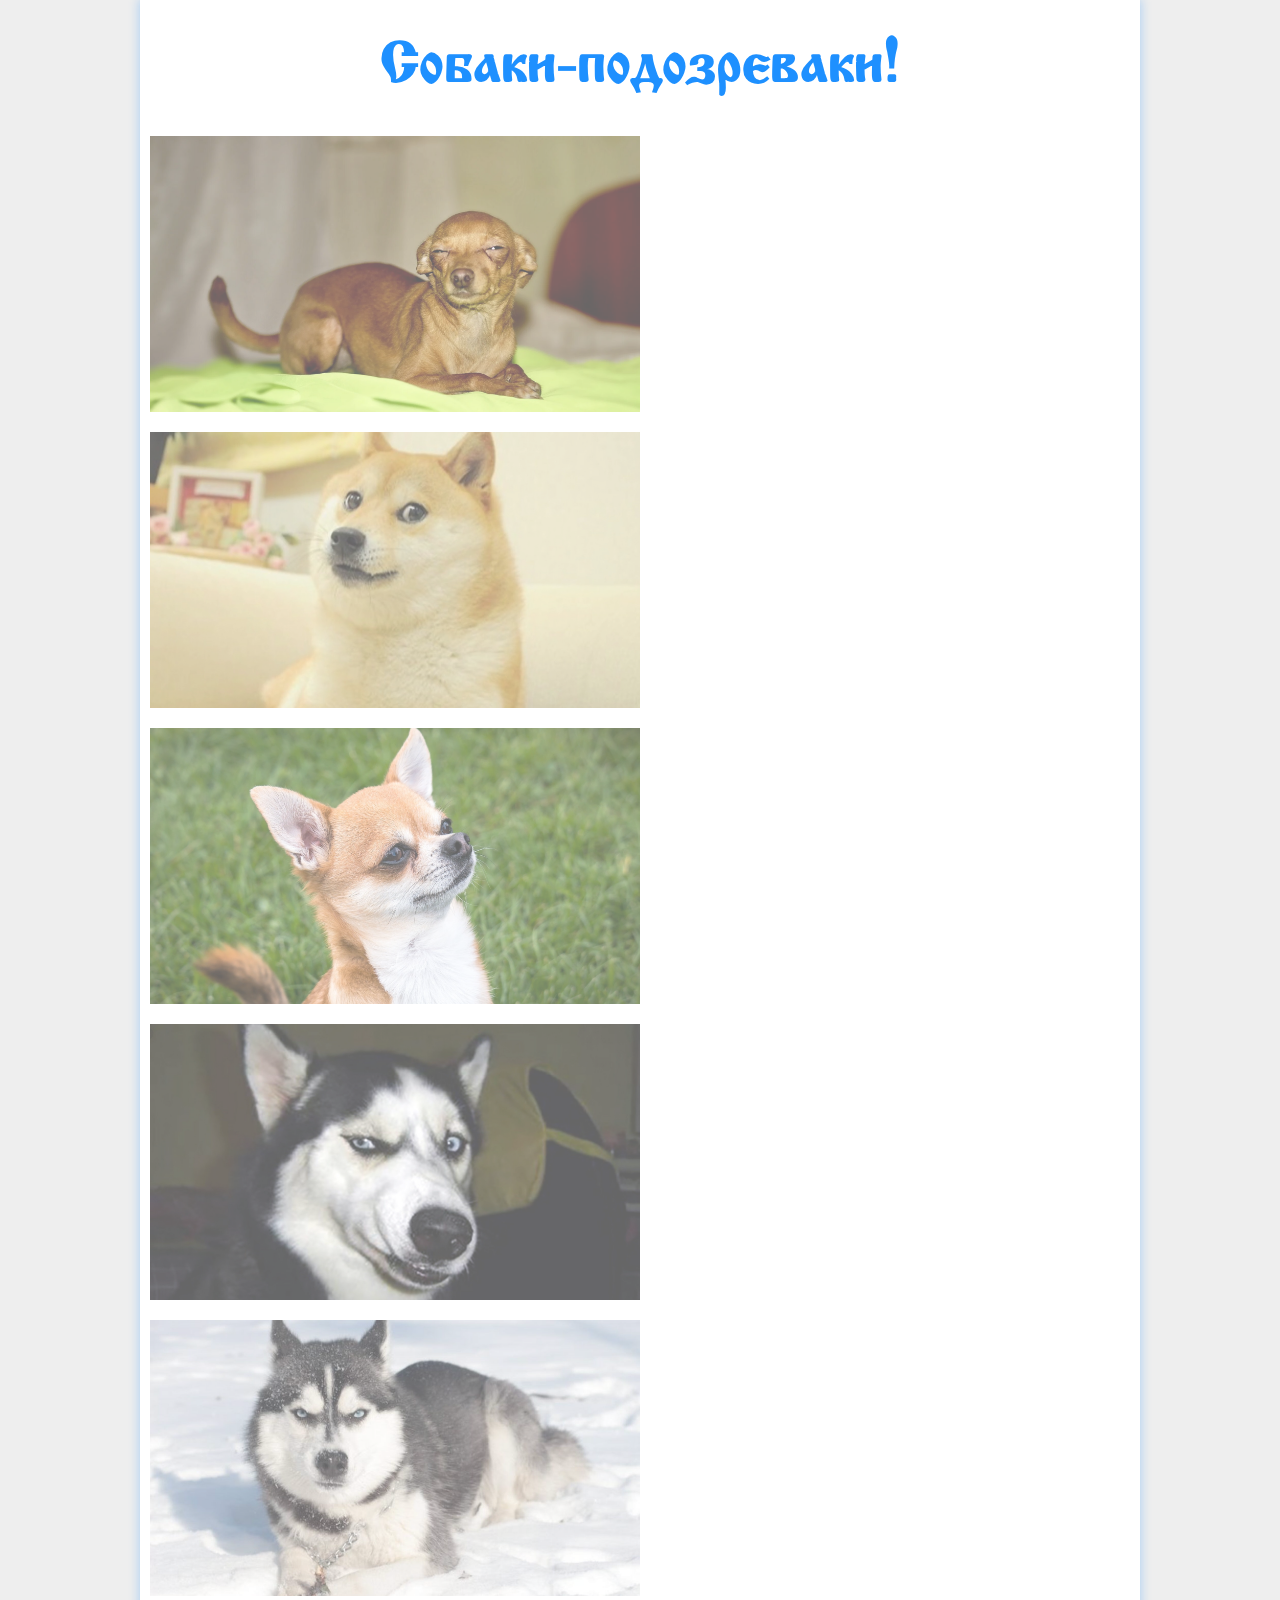
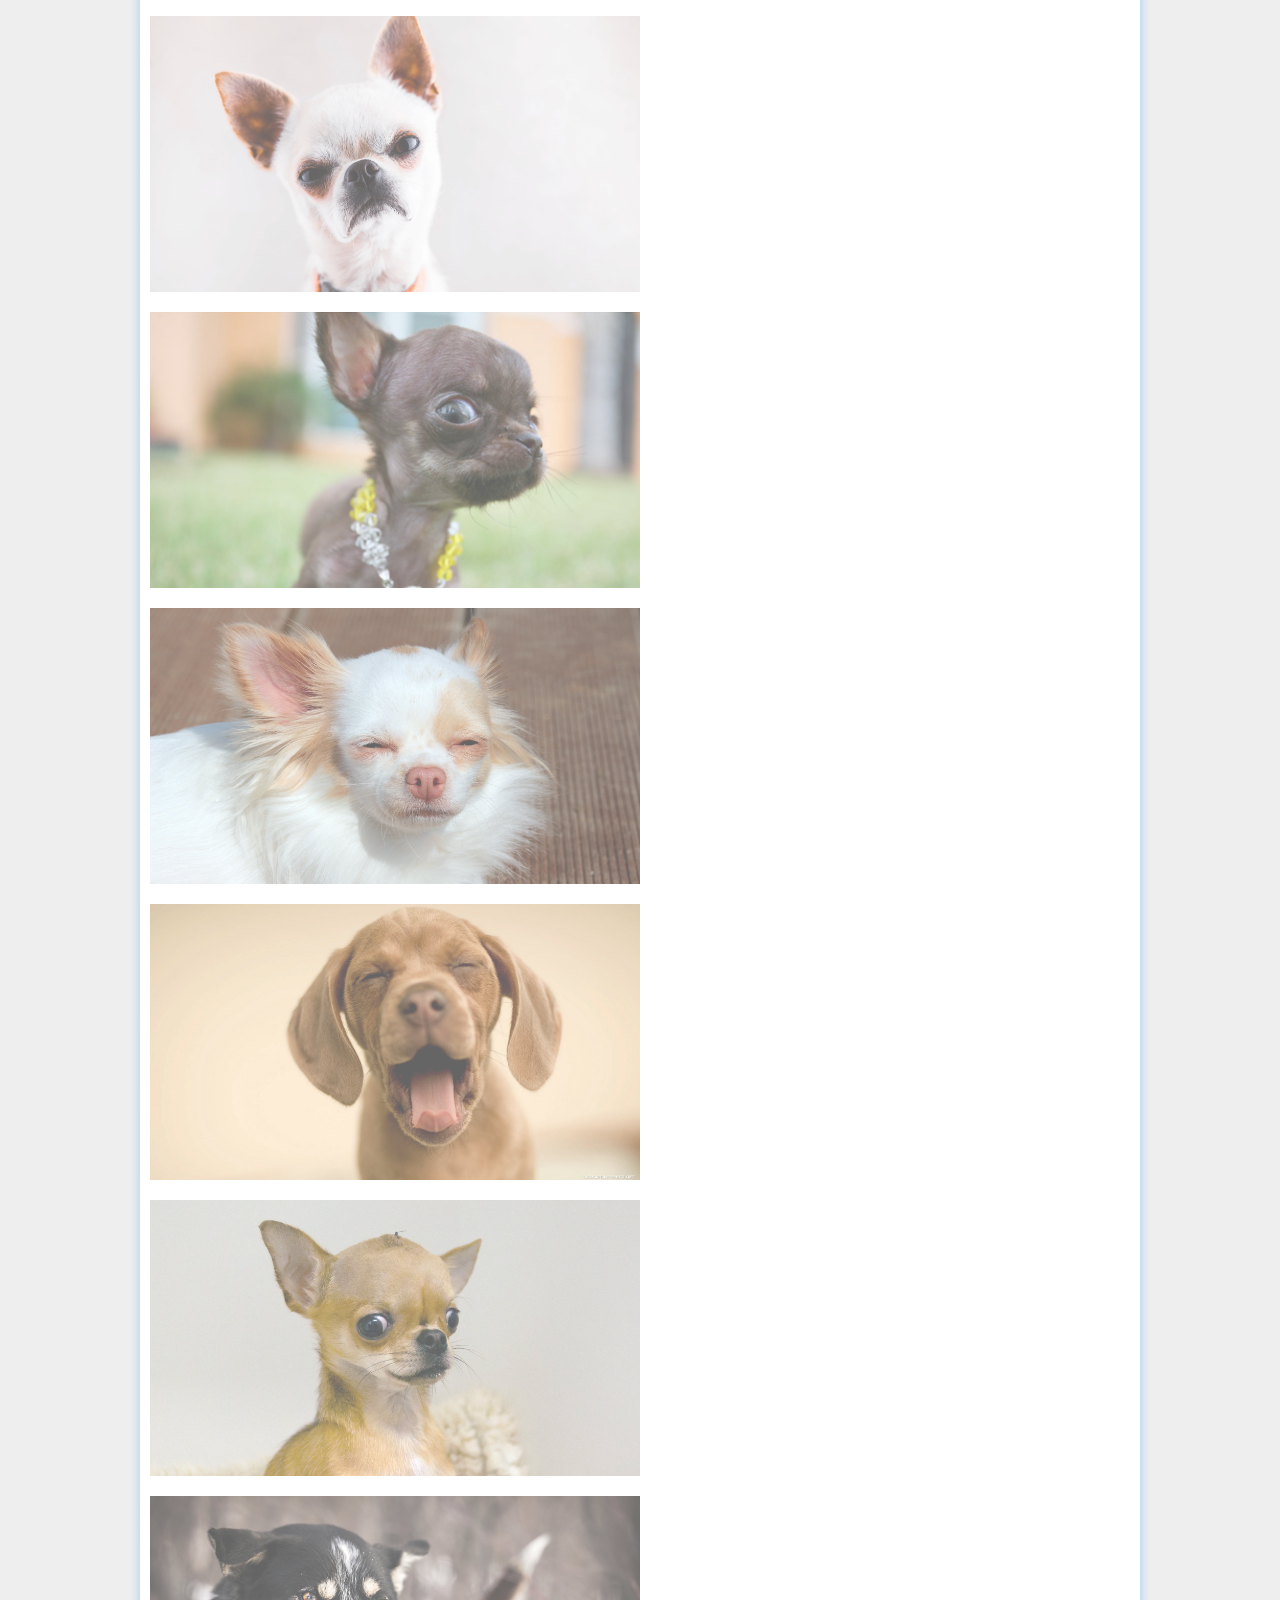
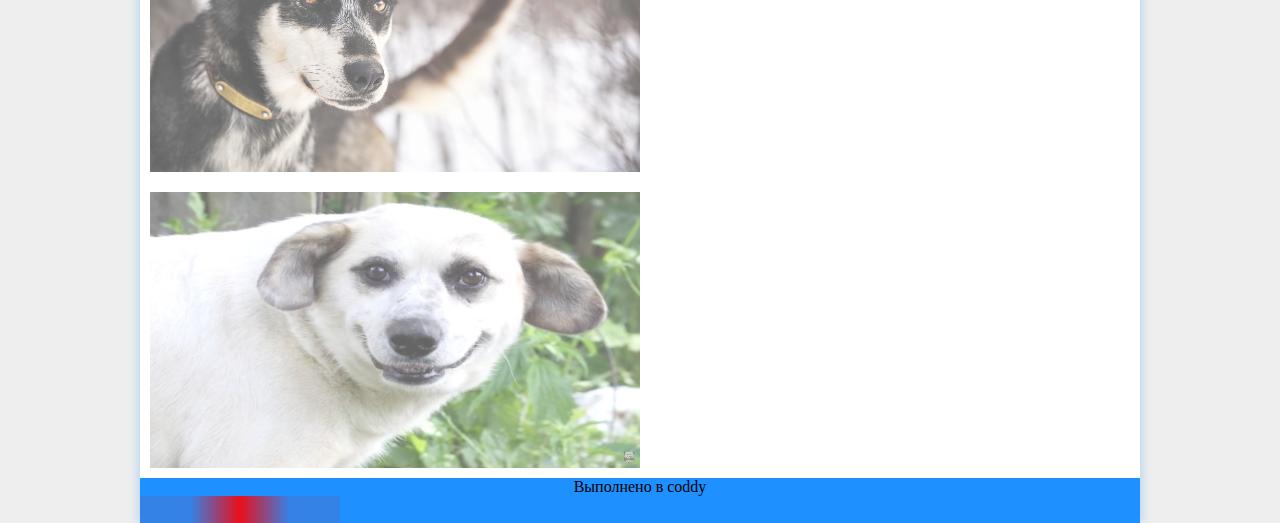
<file: Gallary/index.html>
<!DOCTYPE html>
<html lang="en">
<head>
	<meta charset="UTF-8">
	<meta name="viewport" content="width=device-width, initial-scale=1.0">
	<title>Галерея</title>
	<link rel="stylesheet" href="css/main.css">
</head>
<body>
	<main class="main">
		<h1 class="heading">Собаки-подозреваки!</h1>
		<a class="img_link" href="img/1.jpg" target="_blank"><div class="item" style="background-image:url(img/1.jpg)"></div></a>
		<a class="img_link" href="img/2.jpg" target="_blank"><div class="item" style="background-image:url(img/2.jpg)"></div></a>
		<a class="img_link" href="img/3.jpg" target="_blank"><div class="item" style="background-image:url(img/3.jpg)"></div></a>
		<a class="img_link" href="img/4.jpg" target="_blank"><div class="item" style="background-image:url(img/4.jpg)"></div></a>
		<a class="img_link" href="img/5.jpg" target="_blank"><div class="item" style="background-image:url(img/5.jpg)"></div></a>
		<a class="img_link" href="img/6.jpg" target="_blank"><div class="item" style="background-image:url(img/6.jpg)"></div></a>
		<a class="img_link" href="img/7.jpg" target="_blank"><div class="item" style="background-image:url(img/7.jpg)"></div></a>
		<a class="img_link" href="img/8.jpg" target="_blank"><div class="item" style="background-image:url(img/8.jpg)"></div></a>
		<a class="img_link" href="img/9.jpg" target="_blank"><div class="item" style="background-image:url(img/9.jpg)"></div></a>
		<a class="img_link" href="img/10.jpg" target="_blank"><div class="item" style="background-image:url(img/10.jpg)"></div></a>
		<a class="img_link" href="img/11.jpg" target="_blank"><div class="item" style="background-image:url(img/11.jpg)"></div></a>
		<a class="img_link" href="img/12.jpg" target="_blank"><div class="item" style="background-image:url(img/12.jpg)"></div></a>
		<div class="view_port">
  			<div class="polling_message">Выполнено в coddy</div>
  			<div class="cylon_eye"></div>
		</div>

	</main>
</body>
</html>
</file>
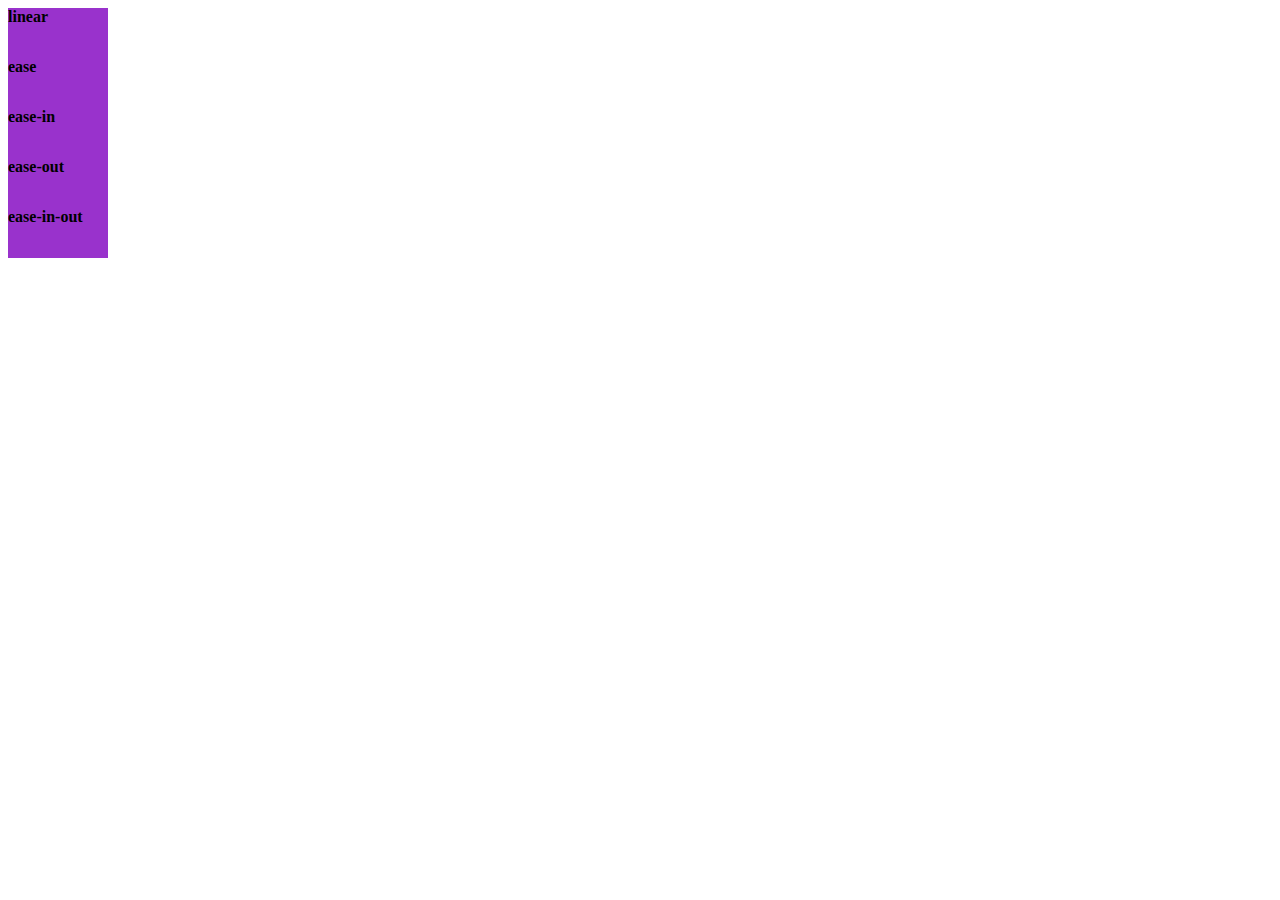
<file: Gallary/anim2.html>
<!DOCTYPE html>
<html lang="ru">
<head>
	<meta charset="UTF-8">
	<meta name="viewport" content="width=device-width, initial-scale=1.0">
	<title>Анимация 2</title>
	<style>
		div {
			width: 100px;
			height: 50px;
			background-color: darkorchid;
			font-weight: bold;
			position: relative;
			animation: mymove 8s infinite;
		}
		#div1 {animation-timing-function: linear;}
		#div2 {animation-timing-function: ease;}
		#div3 {animation-timing-function: ease-in;}
		#div4 {animation-timing-function: ease-out;}
		#div5 {animation-timing-function: ease-in-out;}
		
		@keyframes mymove {
			from {left: 0px;}
			to {left:700px;}
		}
	</style>
</head>
<body>
	<div id="div1">linear</div>
	<div id="div2">ease</div>
	<div id="div3">ease-in</div>
	<div id="div4">ease-out</div>
	<div id="div5">ease-in-out</div>
</body>
</html>
</file>
<file: Gallary/css/main.css>
@font-face {
  font-family: "IzhitsaRegular";
  src: url("../font/IzhitsaRegular.ttf");
}

* {
	padding: 0;
	margin: 0;
	box-sizing: border-box;
}
body {
	background-color: #eee;
}
.main{
	background-color: #fff;
	display: flex;
	width: 90%;
	max-width: 1000px;
	margin: auto;
	box-shadow: 0 0 10px 1px rgba(30, 144, 255, 0.3);
	flex-wrap: wrap;
}
.item {
	max-width: 490px;
	max-height: 276px;
	height: calc(80vw / 2 / 16 * 9);
	width: calc(80vw - 10px);
	background-color: dodgerblue;
	background-position: center;
	background-size: cover;
}

.heading 
{	font-size: 56px;
	text-align: center;
	width: 100%;
	padding: 30px 0;
	font-family: "IzhitsaRegular";
	color: dodgerblue;
}

.img_link {
	display: block;
	margin: 10px;
	opacity: 0.6;
	transition: opacity 0.6s ease, transform 0.4s ease-in, box-shadow 0.6s ease-out;
}
.img_link:hover{
	opacity: 1;
	transform: scale(1.2) rotate(5deg);
	z-index: 3;
	box-shadow: 0 0 200px 30px rgba(30, 144, 255, 0.6);
}

.polling_message {
  color: black;
  text-align: center;
}

.view_port {
  background-color: dodgerblue;
  height: 45px;
  width: 100%;
  overflow: hidden;
  text-align: center;
}

.cylon_eye {
  background-color: red;
  background-image: -webkit-linear-gradient(
    left,
    rgba(30, 144, 255, 0.9) 25%,
    rgba(30, 144, 255, 0.1) 50%,
    rgba(30, 144, 255, 0.9) 75%
  );
  background-image: -moz-linear-gradient(
    left,
    rgba(30, 144, 255, 0.9) 25%,
    rgba(30, 144, 255, 0.1) 50%,
    rgba(30, 144, 255, 0.9) 75%
  );
  background-image: -o-linear-gradient(
    left,
    rgba(30, 144, 255, 0.9) 25%,
    rgba(30, 144, 255, 0.1) 50%,
    rgba(30, 144, 255, 0.9) 75%
  );
  background-image: linear-gradient(
    to right,
    rgba(30, 144, 255, 0.9) 25%,
    rgba(30, 144, 255, 0.1) 50%,
    rgba(30, 144, 255, 0.9) 75%
  );
  color: white;
  height: 100%;
  width: 20%;

  -webkit-animation: 4s linear 0s infinite alternate move_eye;
  -moz-animation: 4s linear 0s infinite alternate move_eye;
  -o-animation: 4s linear 0s infinite alternate move_eye;
  animation: 4s linear 0s infinite alternate move_eye;
}

@-webkit-keyframes move_eye {
  from {
    margin-left: -20%;
  }
  to {
    margin-left: 100%;
  }
}
@-moz-keyframes move_eye {
  from {
    margin-left: -20%;
  }
  to {
    margin-left: 100%;
  }
}
@-o-keyframes move_eye {
  from {
    margin-left: -20%;
  }
  to {
    margin-left: 100%;
  }
}
@keyframes move_eye {
  from {
    margin-left: -20%;
  }
  to {
    margin-left: 100%;
  }
}
</file>
